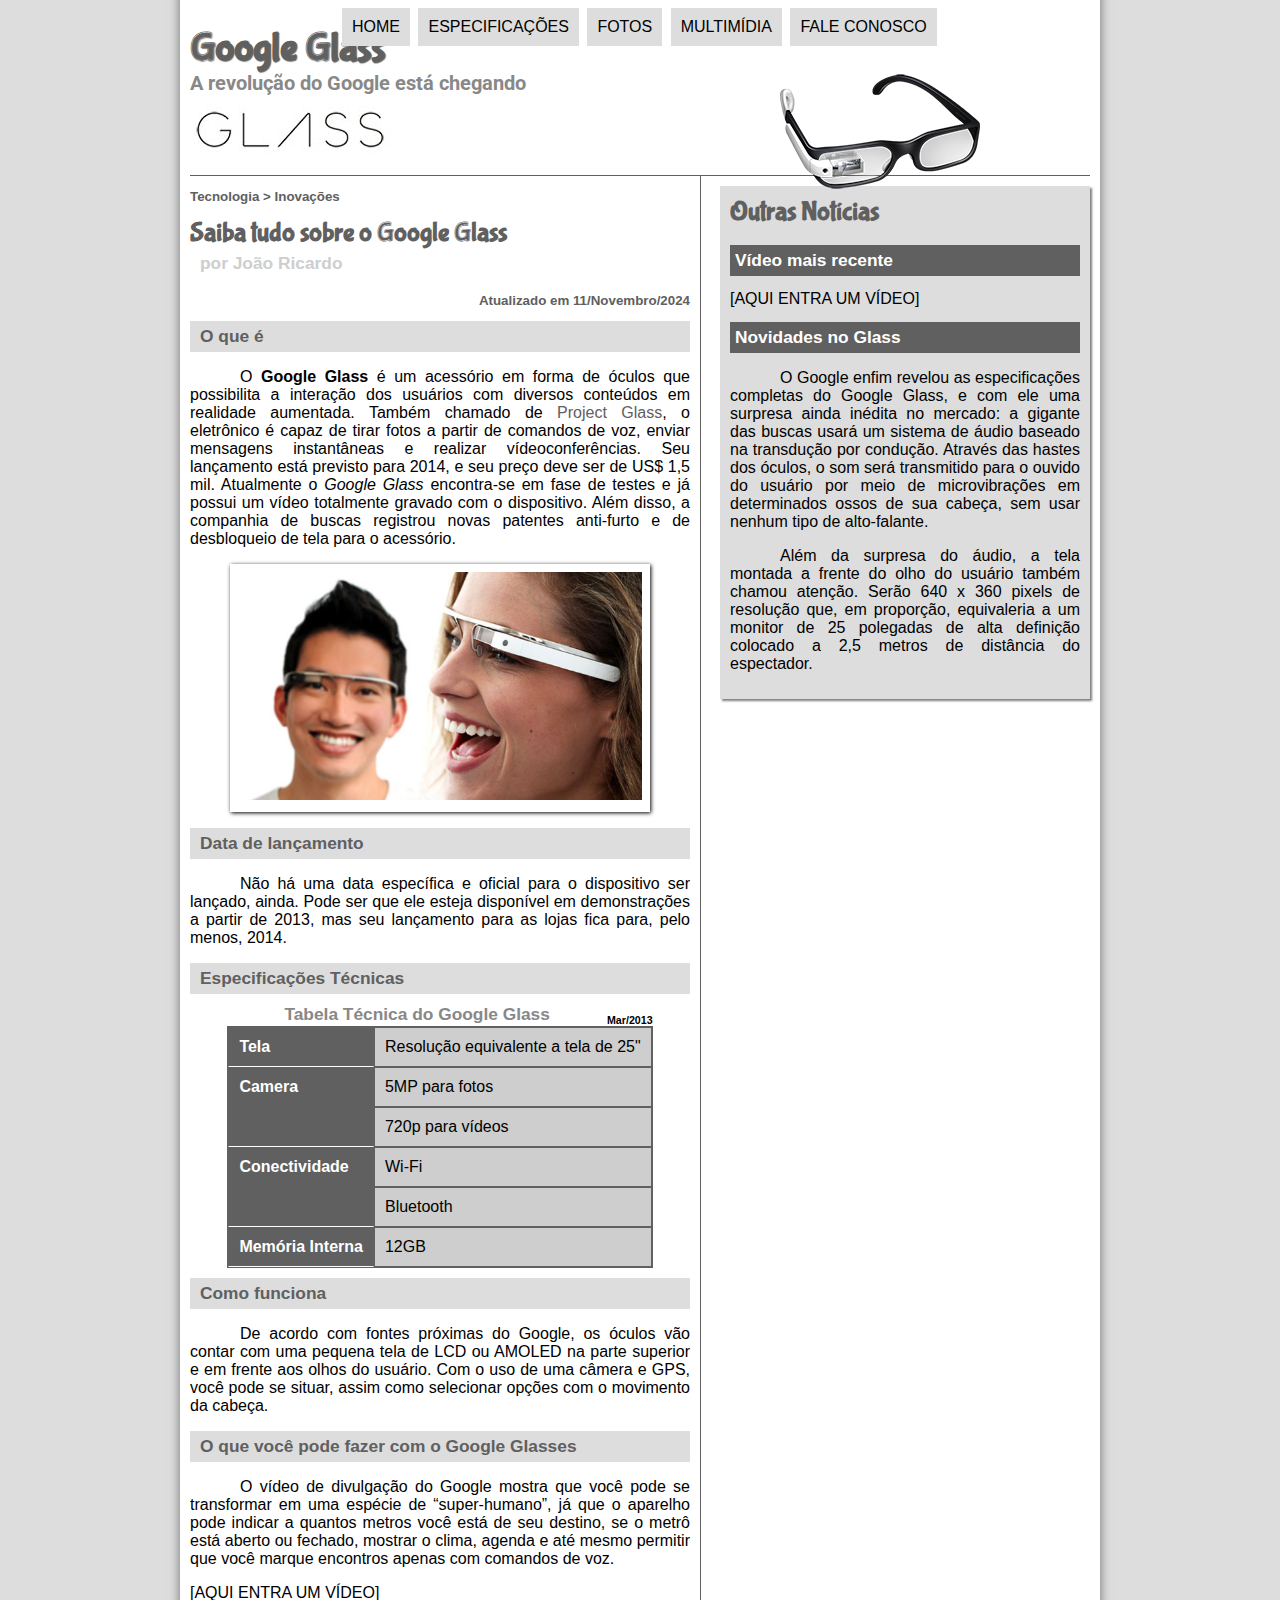
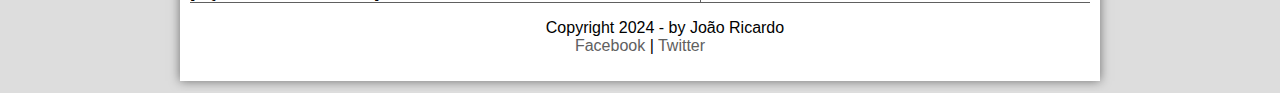
<file: index.html>
<!DOCTYPE html>
<html>
  <head>
    <meta charset="UTF-8" />
    <title>Tudo sobre Google Glass</title>
    <link rel="stylesheet" type="text/css" href="_css/estilo.css" />
  </head>
  <script src="_javascript/funcoes.js"></script>
  <body>
    <div id="interface">
      <header id="cabecalho">
        <hgroup>
          <h1>Google Glass</h1>
          <h2>A revolução do Google está chegando</h2>
        </hgroup>

        <img id="icone" src="_imagens/glass-oculos-preto-peq.png" alt="" />

        <nav id="menu">
          <h1>Menu Principal</h1>
          <ul>
            <li
              onmouseover="mudaFoto('_imagens/home.png')"
              onmouseout="mudaFoto('_imagens/glass-oculos-preto-peq.png')"
            >
              <a href="index.html">Home</a>
            </li>
            <li
              onmouseover="mudaFoto('_imagens/especificacoes.png')"
              onmouseout="mudaFoto('_imagens/glass-oculos-preto-peq.png')"
            >
              <a href="specs.html">Especificações</a>
            </li>
            <li
              onmouseover="mudaFoto('_imagens/fotos.png')"
              onmouseout="mudaFoto('_imagens/glass-oculos-preto-peq.png')"
            >
              <a href="fotos.html">Fotos</a>
            </li>
            <li
              onmouseover="mudaFoto('_imagens/multimidia.png')"
              onmouseout="mudaFoto('_imagens/glass-oculos-preto-peq.png')"
            >
              <a href="multimidia.html">Multimídia</a>
            </li>
            <li
              onmouseover="mudaFoto('_imagens/contato.png')"
              onmouseout="mudaFoto('_imagens/glass-oculos-preto-peq.png')"
            >
              <a href="fale-conosco.html">Fale conosco</a>
            </li>
          </ul>
        </nav>
      </header>

      <section id="corpo">
        <article id="noticiaprincipal">
          <header id="cabecalhoartigo">
            <hgroup>
              <h3>Tecnologia > Inovações</h3>
              <h1>Saiba tudo sobre o Google Glass</h1>
              <h2>por João Ricardo</h2>
              <h3 class="direita">Atualizado em 11/Novembro/2024</h3>
            </hgroup>
          </header>

          <h2>O que é</h2>
          <p>
            O <span style="font-weight: bold">Google Glass</span> é um acessório
            em forma de óculos que possibilita a interação dos usuários com
            diversos conteúdos em realidade aumentada. Também chamado de
            <a href="https://www.google.com/glass/photography/" target="_blank"
              >Project Glass</a
            >, o eletrônico é capaz de tirar fotos a partir de comandos de voz,
            enviar mensagens instantâneas e realizar vídeoconferências. Seu
            lançamento está previsto para 2014, e seu preço deve ser de US$ 1,5
            mil. Atualmente o <em>Google Glass</em> encontra-se em fase de
            testes e já possui um vídeo totalmente gravado com o dispositivo.
            Além disso, a companhia de buscas registrou novas patentes
            anti-furto e de desbloqueio de tela para o acessório.
          </p>

          <figure class="foto-legenda">
            <img src="_imagens/glass-quadro-homem-mulher.jpg" alt="" />
            <figcaption>
              <h3>Google Glass</h3>
              <p>Uma nova maneira de ver o mundo</p>
            </figcaption>
          </figure>

          <h2>Data de lançamento</h2>
          <p>
            Não há uma data específica e oficial para o dispositivo ser lançado,
            ainda. Pode ser que ele esteja disponível em demonstrações a partir
            de 2013, mas seu lançamento para as lojas fica para, pelo menos,
            2014.
          </p>

          <h2>Especificações Técnicas</h2>
          <table id="tabelaspec">
            <caption>
              Tabela Técnica do Google Glass
              <span>Mar/2013</span>
            </caption>

            <tr>
              <td class="ce">Tela</td>
              <td class="cd">Resolução equivalente a tela de 25"</td>
            </tr>
            <tr>
              <td rowspan="2" class="ce">Camera</td>
              <td class="cd">5MP para fotos</td>
            </tr>
            <tr>
              <td class="cd">720p para vídeos</td>
            </tr>
            <tr>
              <td rowspan="2" class="ce">Conectividade</td>
              <td class="cd">Wi-Fi</td>
            </tr>
            <tr>
              <td class="cd">Bluetooth</td>
            </tr>
            <tr>
              <td class="ce">Memória Interna</td>
              <td class="cd">12GB</td>
            </tr>
          </table>

          <h2>Como funciona</h2>
          <p>
            De acordo com fontes próximas do Google, os óculos vão contar com
            uma pequena tela de LCD ou AMOLED na parte superior e em frente aos
            olhos do usuário. Com o uso de uma câmera e GPS, você pode se
            situar, assim como selecionar opções com o movimento da cabeça.
          </p>

          <h2>O que você pode fazer com o Google Glasses</h2>
          <p>
            O vídeo de divulgação do Google mostra que você pode se transformar
            em uma espécie de “super-<wbr />humano”, já que o aparelho pode
            indicar a quantos metros você está de seu destino, se o metrô está
            aberto ou fechado, mostrar o clima, agenda e até mesmo permitir que
            você marque encontros apenas com comandos de voz.
          </p>

          [AQUI ENTRA UM VÍDEO]
        </article>
      </section>
      <aside id="lateral">
        <h1>Outras Notícias</h1>
        <h2>Vídeo mais recente</h2>

        [AQUI ENTRA UM VÍDEO]

        <h2>Novidades no Glass</h2>
        <p>
          O Google enfim revelou as especificações completas do Google Glass, e
          com ele uma surpresa ainda inédita no mercado: a gigante das buscas
          usará um sistema de áudio baseado na transdução por condução. Através
          das hastes dos óculos, o som será transmitido para o ouvido do usuário
          por meio de microvibrações em determinados ossos de sua cabeça, sem
          usar nenhum tipo de alto-falante.
        </p>

        <p>
          Além da surpresa do áudio, a tela montada a frente do olho do usuário
          também chamou atenção. Serão 640 x 360 pixels de resolução que, em
          proporção, equivaleria a um monitor de 25 polegadas de alta definição
          colocado a 2,5 metros de distância do espectador.
        </p>
      </aside>

      <footer id="rodape">
        <p>
          Copyright 2024 - by João Ricardo <br />
          <a href="http:facebook.com" target="_blank">Facebook</a> |
          <a href="http:Twitter.com" target="_blank">Twitter</a>
        </p>
      </footer>
    </div>
  </body>
</html>
</file>
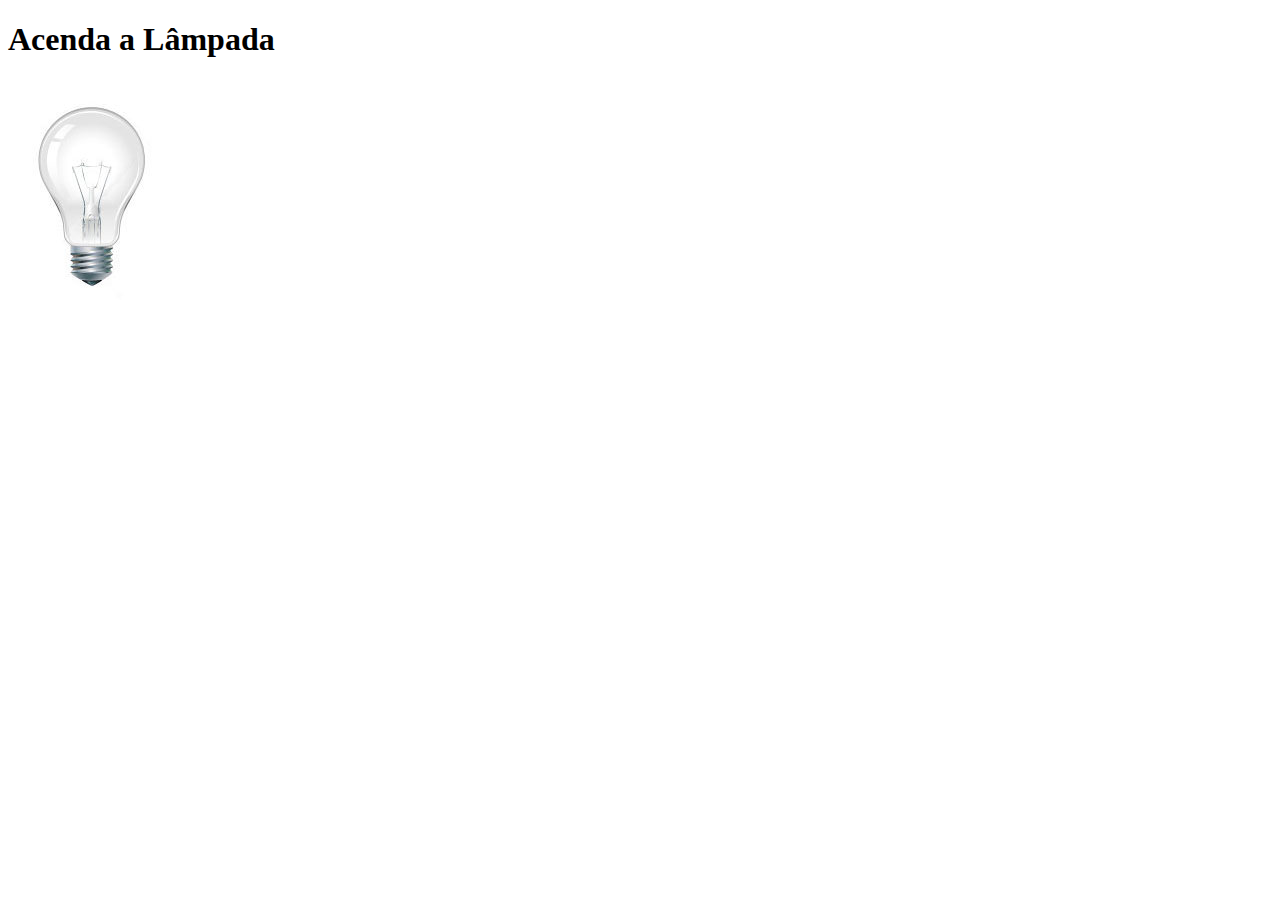
<file: aula2DeJavaScript.html>
<!DOCTYPE html>
<html lang="en">
  <head>
    <meta charset="UTF-8" />
    <meta name="viewport" content="width=device-width, initial-scale=1.0" />
    <title>Testando JavaScrpit</title>
    <script>
      function acendeLampada() {
        document.getElementById("lam").src = "_imagens/lampada-acesa.jpg";
      }

      function apagaLampada() {
        document.getElementById("lam").src = "_imagens/lampada-apagada.jpg";
      }

      function quebraLampada() {
        document.getElementById("lam").src = "_imagens/lampada-quebrada.jpg";
      }
    </script>
  </head>
  <body>
    <h1>Acenda a Lâmpada</h1>
    <img
      src="_imagens/lampada-apagada.jpg"
      id="lam"
      onmousemove="acendeLampada()"
      onmouseout="apagaLampada()"
      onclick="quebraLampada()"
    />
  </body>
</html>
</file>
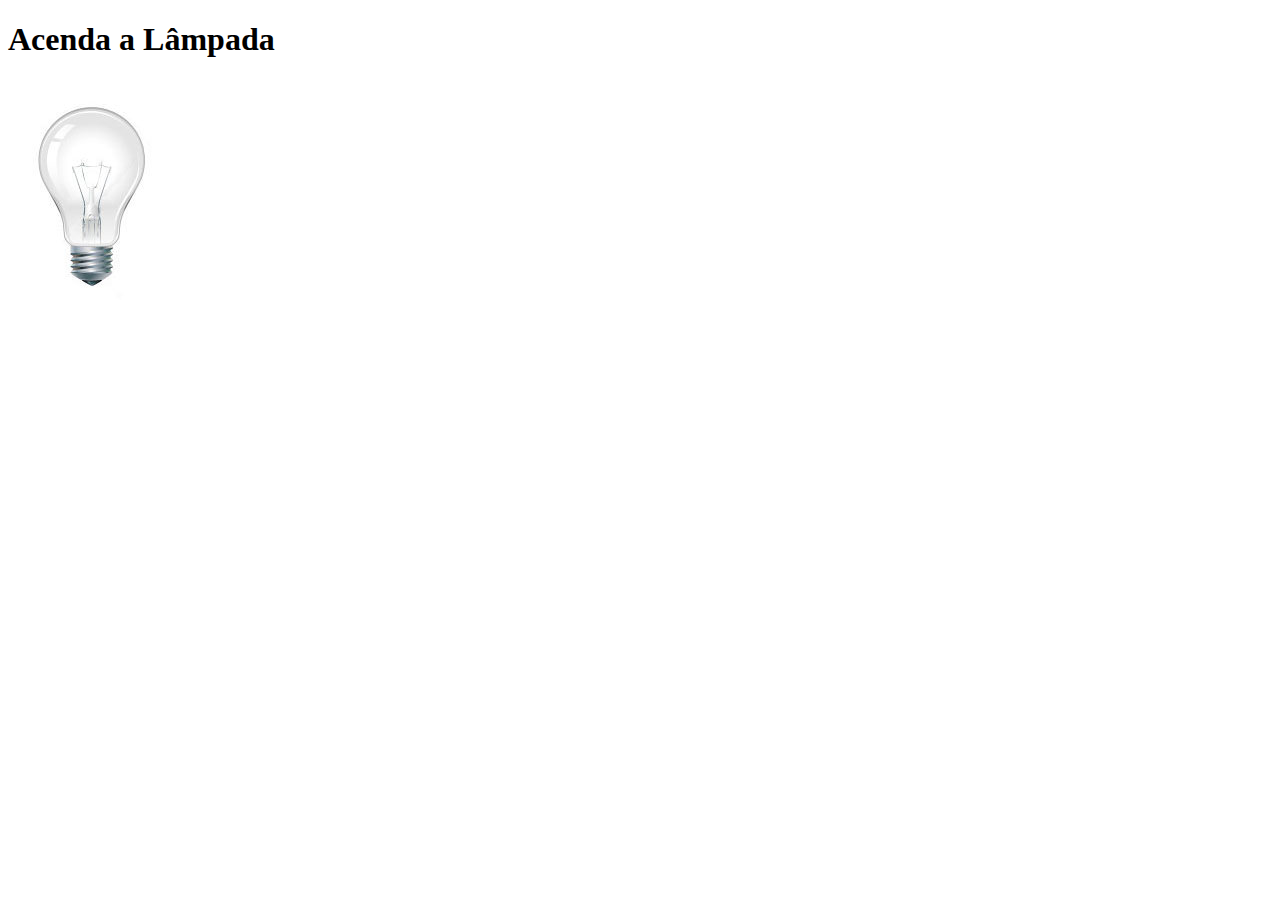
<file: aula3DeJavaScript.html>
<!DOCTYPE html>
<html lang="en">
  <head>
    <meta charset="UTF-8" />
    <meta name="viewport" content="width=device-width, initial-scale=1.0" />
    <title>Testando JavaScrpit</title>
    <script>
      var quebrada = false;
      function mudaLampada(tipo) {
        if (!quebrada) {
          document.getElementById("lam").src = "_imagens/" + tipo + ".jpg";
          if (tipo == "lampada-quebrada") {
            quebrada = true;
          }
        }
      }
    </script>
  </head>
  <body>
    <h1>Acenda a Lâmpada</h1>
    <img
      src="_imagens/lampada-apagada.jpg"
      id="lam"
      onmousemove="mudaLampada('lampada-acesa')"
      onmouseout="mudaLampada('lampada-apagada')"
      onclick="mudaLampada('lampada-quebrada')"
    />
  </body>
</html>
</file>
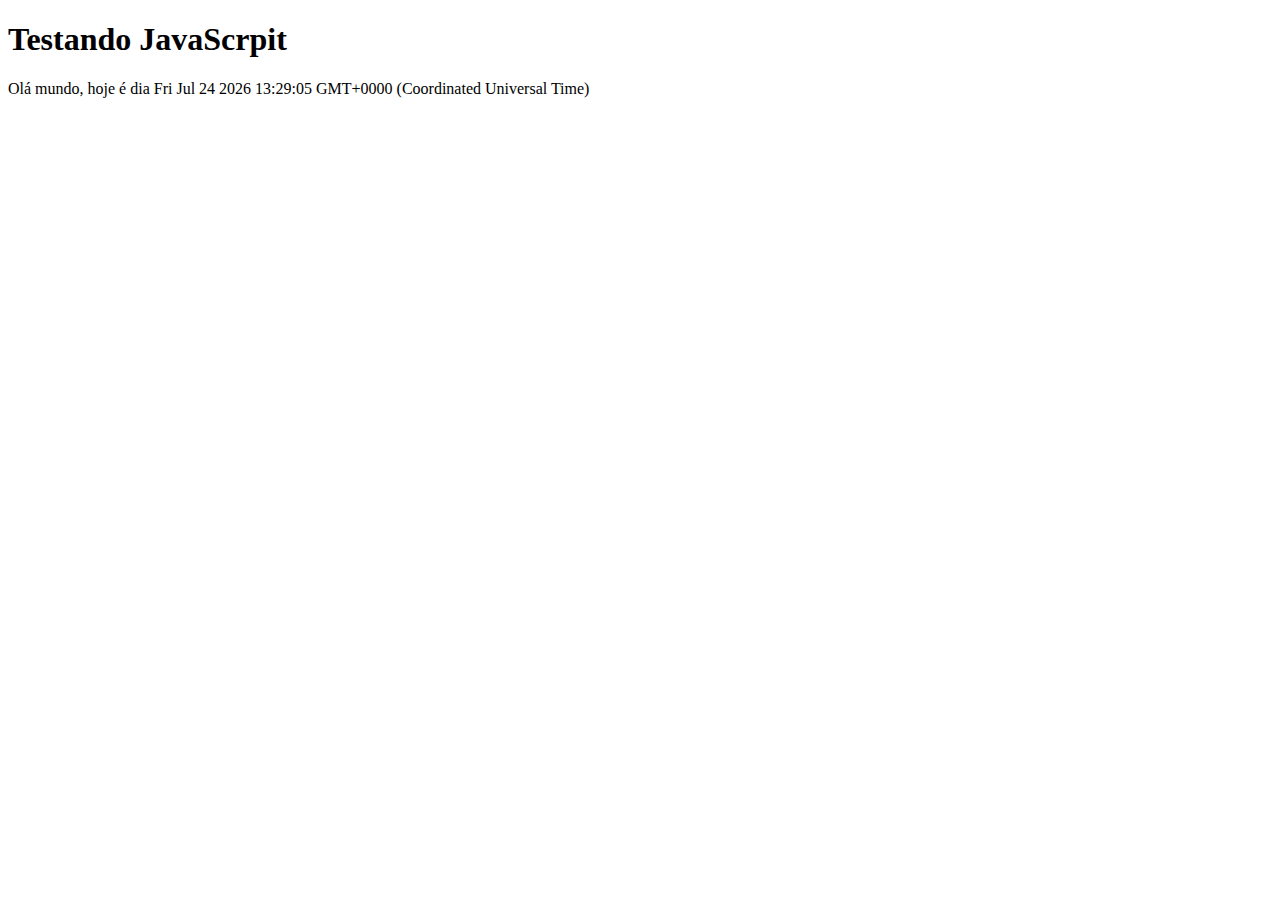
<file: aulaDeJavaScript.html>
<!DOCTYPE html>
<html lang="en">
  <head>
    <meta charset="UTF-8" />
    <meta name="viewport" content="width=device-width, initial-scale=1.0" />
    <title>Document</title>
  </head>
  <body>
    <h1>Testando JavaScrpit</h1>
    <script>
        document.write("Olá mundo, hoje é dia " + Date());
    </script>
  </body>
</html>
</file>
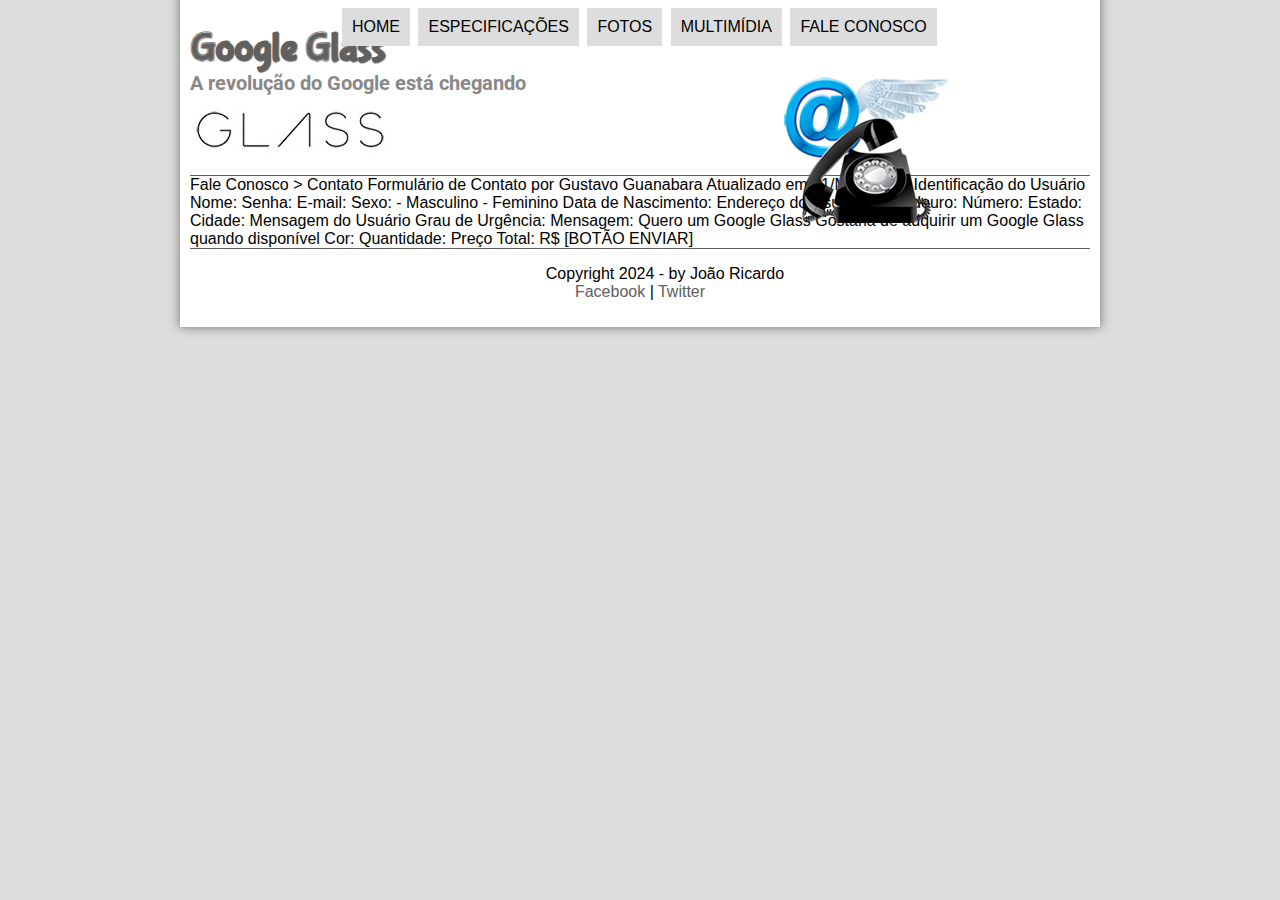
<file: fale-conosco.html>
<!DOCTYPE html>
<html>
  <head>
    <meta charset="UTF-8" />
    <title>Tudo sobre Google Glass</title>
    <link rel="stylesheet" type="text/css" href="_css/estilo.css" />
  </head>
  <script src="_javascript/funcoes.js"></script>
  <body>
    <div id="interface">
      <header id="cabecalho">
        <hgroup>
          <h1>Google Glass</h1>
          <h2>A revolução do Google está chegando</h2>
        </hgroup>

        <img id="icone" src="_imagens/contato.png" alt="" />

        <nav id="menu">
          <h1>Menu Principal</h1>
          <ul>
            <li
              onmouseover="mudaFoto('_imagens/home.png')"
              onmouseout="mudaFoto('_imagens/contato.png')"
            >
              <a href="index.html">Home</a>
            </li>
            <li
              onmouseover="mudaFoto('_imagens/especificacoes.png')"
              onmouseout="mudaFoto('_imagens/contato.png')"
            >
              <a href="specs.html">Especificações</a>
            </li>
            <li
              onmouseover="mudaFoto('_imagens/fotos.png')"
              onmouseout="mudaFoto('_imagens/contato.png')"
            >
              <a href="fotos.html">Fotos</a>
            </li>
            <li
              onmouseover="mudaFoto('_imagens/multimidia.png')"
              onmouseout="mudaFoto('_imagens/contato.png')"
            >
              <a href="multimidia.html">Multimídia</a>
            </li>
            <li
              onmouseover="mudaFoto('_imagens/contato.png')"
              onmouseout="mudaFoto('_imagens/contato.png')"
            >
              <a href="fale-conosco.html">Fale conosco</a>
            </li>
          </ul>
        </nav>
      </header>

Fale Conosco > Contato
Formulário de Contato
por Gustavo Guanabara
Atualizado em 01/Maio/2013

Identificação do Usuário
    Nome:
    Senha:
    E-mail:
    Sexo:
        - Masculino
        - Feminino
    Data de Nascimento:

Endereço do Usuário
    Logradouro:
    Número:
    Estado:
    Cidade:

Mensagem do Usuário
    Grau de Urgência:
    Mensagem:

Quero um Google Glass
    Gostaria de adquirir um Google Glass quando disponível
    Cor:
    Quantidade:
    Preço Total: R$


[BOTÃO ENVIAR]

<footer id="rodape">
    <p>
      Copyright 2024 - by João Ricardo <br />
      <a href="http:facebook.com" target="_blank">Facebook</a> |
      <a href="http:Twitter.com" target="_blank">Twitter</a>
    </p>
  </footer>
</div>
</body>
</html>
</file>
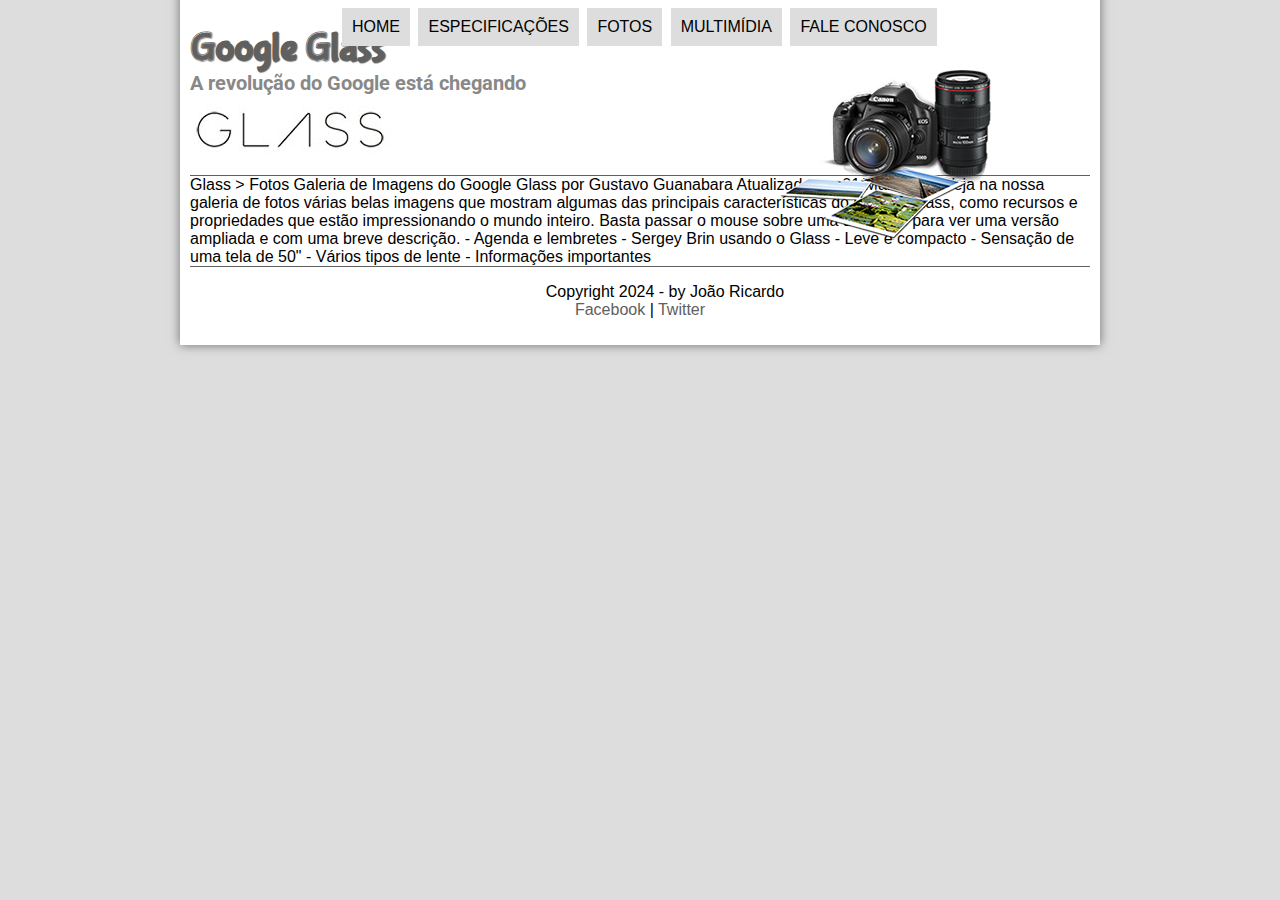
<file: fotos.html>
<!DOCTYPE html>
<html>
  <head>
    <meta charset="UTF-8" />
    <title>Tudo sobre Google Glass</title>
    <link rel="stylesheet" type="text/css" href="_css/estilo.css" />
  </head>
  <script src="_javascript/funcoes.js"></script>
  <body>
    <div id="interface">
      <header id="cabecalho">
        <hgroup>
          <h1>Google Glass</h1>
          <h2>A revolução do Google está chegando</h2>
        </hgroup>

        <img id="icone" src="_imagens/fotos.png" alt="" />

        <nav id="menu">
          <h1>Menu Principal</h1>
          <ul>
            <li
              onmouseover="mudaFoto('_imagens/home.png')"
              onmouseout="mudaFoto('_imagens/fotos.png')"
            >
              <a href="index.html">Home</a>
            </li>
            <li
              onmouseover="mudaFoto('_imagens/especificacoes.png')"
              onmouseout="mudaFoto('_imagens/fotos.png')"
            >
              <a href="specs.html">Especificações</a>
            </li>
            <li
              onmouseover="mudaFoto('_imagens/fotos.png')"
              onmouseout="mudaFoto('_imagens/fotos.png')"
            >
              <a href="fotos.html">Fotos</a>
            </li>
            <li
              onmouseover="mudaFoto('_imagens/multimidia.png')"
              onmouseout="mudaFoto('_imagens/fotos.png')"
            >
              <a href="multimidia.html">Multimídia</a>
            </li>
            <li
              onmouseover="mudaFoto('_imagens/contato.png')"
              onmouseout="mudaFoto('_imagens/fotos.png')"
            >
              <a href="fale-conosco.html">Fale conosco</a>
            </li>
          </ul>
        </nav>
      </header>

Glass > Fotos
Galeria de Imagens do Google Glass
por Gustavo Guanabara
Atualizado em 01/Maio/2013

Veja na nossa galeria de fotos várias belas imagens que mostram algumas das principais características do Google Glass, como recursos e propriedades que estão impressionando o mundo inteiro. Basta passar o mouse sobre uma das fotos para ver uma versão ampliada e com uma breve descrição.

- Agenda e lembretes
- Sergey Brin usando o Glass
- Leve e compacto
- Sensação de uma tela de 50"
- Vários tipos de lente
- Informações importantes

<footer id="rodape">
    <p>
      Copyright 2024 - by João Ricardo <br />
      <a href="http:facebook.com" target="_blank">Facebook</a> |
      <a href="http:Twitter.com" target="_blank">Twitter</a>
    </p>
  </footer>
</div>
</body>
</html>
</file>
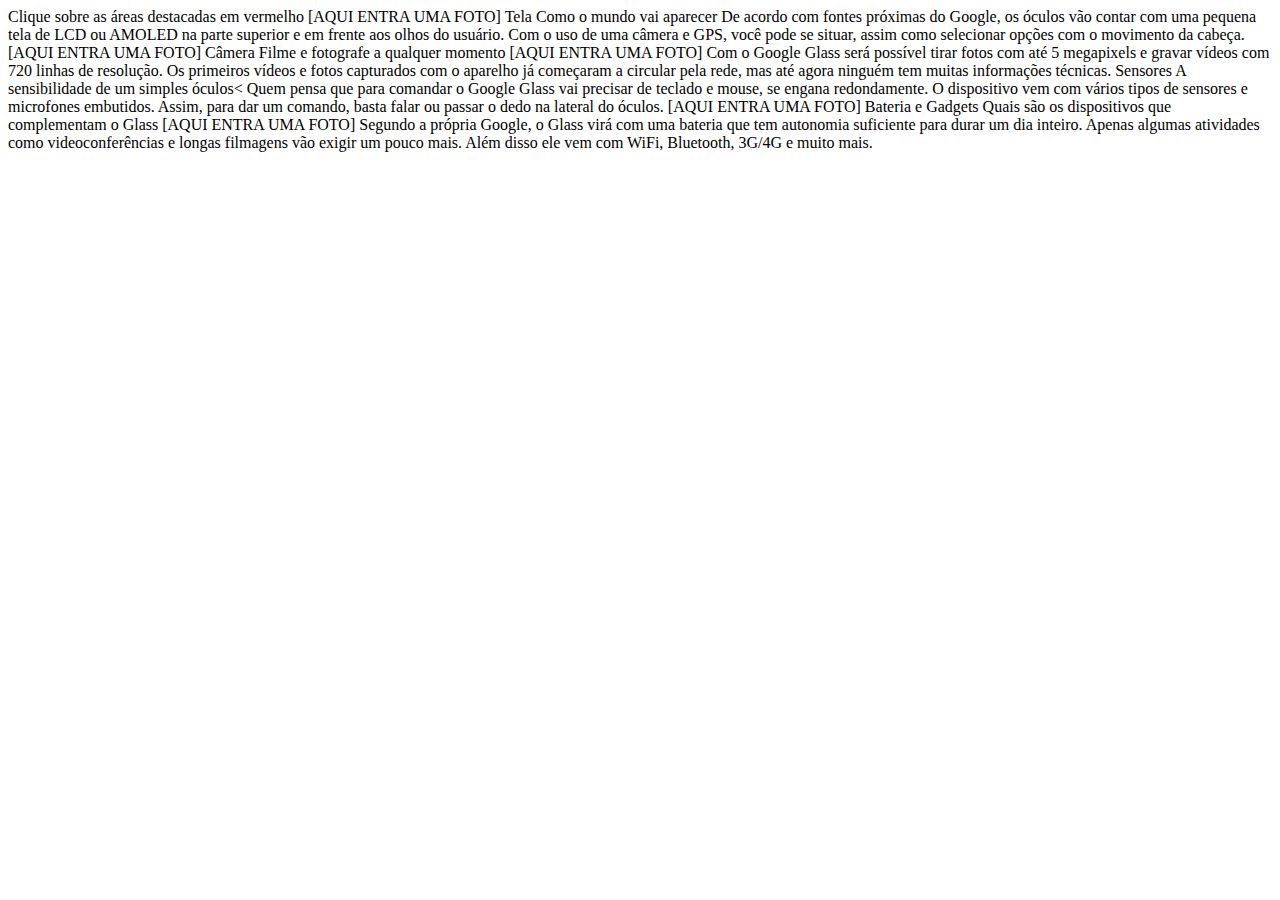
<file: google-glass.html>
<!DOCTYPE html>
<html lang="en">
<head>
    <meta charset="UTF-8">
    <meta name="viewport" content="width=device-width, initial-scale=1.0">
    <title>Document</title>
</head>
<body>
    
Clique sobre as áreas destacadas em vermelho
[AQUI ENTRA UMA FOTO]

Tela
Como o mundo vai aparecer
De acordo com fontes próximas do Google, os óculos vão contar com uma pequena tela de LCD ou AMOLED na parte superior e em frente aos olhos do usuário. Com o uso de uma câmera e GPS, você pode se situar, assim como selecionar opções com o movimento da cabeça.
[AQUI ENTRA UMA FOTO]

Câmera
Filme e fotografe a qualquer momento
[AQUI ENTRA UMA FOTO]
Com o Google Glass será possível tirar fotos com até 5 megapixels e gravar vídeos com 720 linhas de resolução. Os primeiros vídeos e fotos capturados com o aparelho já começaram a circular pela rede, mas até agora ninguém tem muitas informações técnicas.

Sensores
A sensibilidade de um simples óculos<
Quem pensa que para comandar o Google Glass vai precisar de teclado e mouse, se engana redondamente. O dispositivo vem com vários tipos de sensores e microfones embutidos. Assim, para dar um comando, basta falar ou passar o dedo na lateral do óculos.
[AQUI ENTRA UMA FOTO]

Bateria e Gadgets
Quais são os dispositivos que complementam o Glass
[AQUI ENTRA UMA FOTO]
Segundo a própria Google, o Glass virá com uma bateria que tem autonomia suficiente para durar um dia inteiro. Apenas algumas atividades como videoconferências e longas filmagens vão exigir um pouco mais. Além disso ele vem com WiFi, Bluetooth, 3G/4G e muito mais.
</body>
</html>
</file>
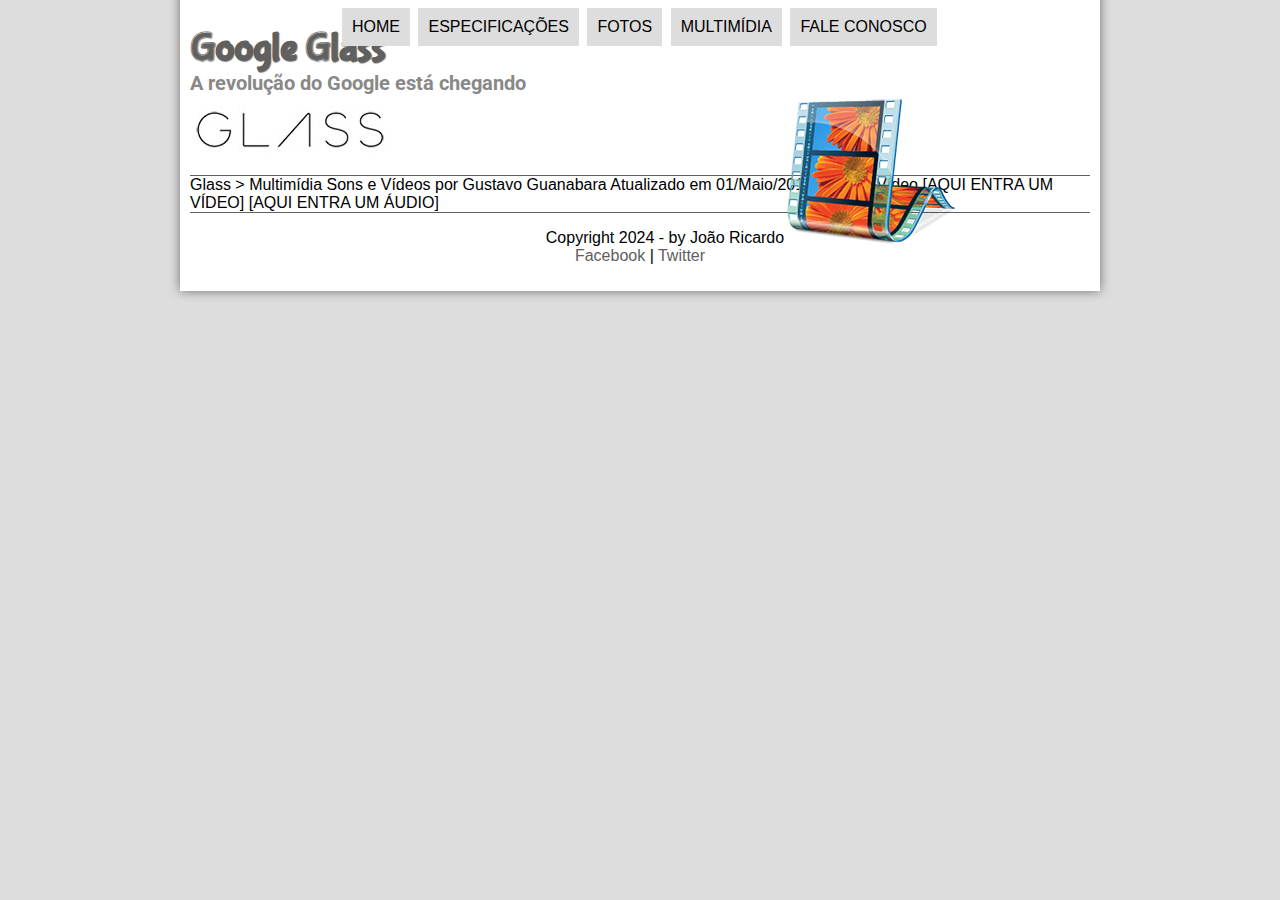
<file: multimidia.html>
<!DOCTYPE html>
<html>
  <head>
    <meta charset="UTF-8" />
    <title>Tudo sobre Google Glass</title>
    <link rel="stylesheet" type="text/css" href="_css/estilo.css" />
  </head>
  <script src="_javascript/funcoes.js"></script>
  <body>
    <div id="interface">
      <header id="cabecalho">
        <hgroup>
          <h1>Google Glass</h1>
          <h2>A revolução do Google está chegando</h2>
        </hgroup>

        <img id="icone" src="_imagens/multimidia.png" alt="" />

        <nav id="menu">
          <h1>Menu Principal</h1>
          <ul>
            <li
              onmouseover="mudaFoto('_imagens/home.png')"
              onmouseout="mudaFoto('_imagens/multimidia.png')"
            >
              <a href="index.html">Home</a>
            </li>
            <li
              onmouseover="mudaFoto('_imagens/especificacoes.png')"
              onmouseout="mudaFoto('_imagens/multimidia.png')"
            >
              <a href="specs.html">Especificações</a>
            </li>
            <li
              onmouseover="mudaFoto('_imagens/fotos.png')"
              onmouseout="mudaFoto('_imagens/multimidia.png')"
            >
              <a href="fotos.html">Fotos</a>
            </li>
            <li
              onmouseover="mudaFoto('_imagens/multimidia.png')"
              onmouseout="mudaFoto('_imagens/multimidia.png')"
            >
              <a href="multimidia.html">Multimídia</a>
            </li>
            <li
              onmouseover="mudaFoto('_imagens/contato.png')"
              onmouseout="mudaFoto('_imagens/multimidia.png')"
            >
              <a href="fale-conosco.html">Fale conosco</a>
            </li>
          </ul>
        </nav>
      </header>
Glass > Multimídia
Sons e Vídeos
por Gustavo Guanabara
Atualizado em 01/Maio/2013


Áudio e Vídeo

[AQUI ENTRA UM VÍDEO]
[AQUI ENTRA UM ÁUDIO]

<footer id="rodape">
    <p>
      Copyright 2024 - by João Ricardo <br />
      <a href="http:facebook.com" target="_blank">Facebook</a> |
      <a href="http:Twitter.com" target="_blank">Twitter</a>
    </p>
  </footer>
</div>
</body>
</html>
</file>
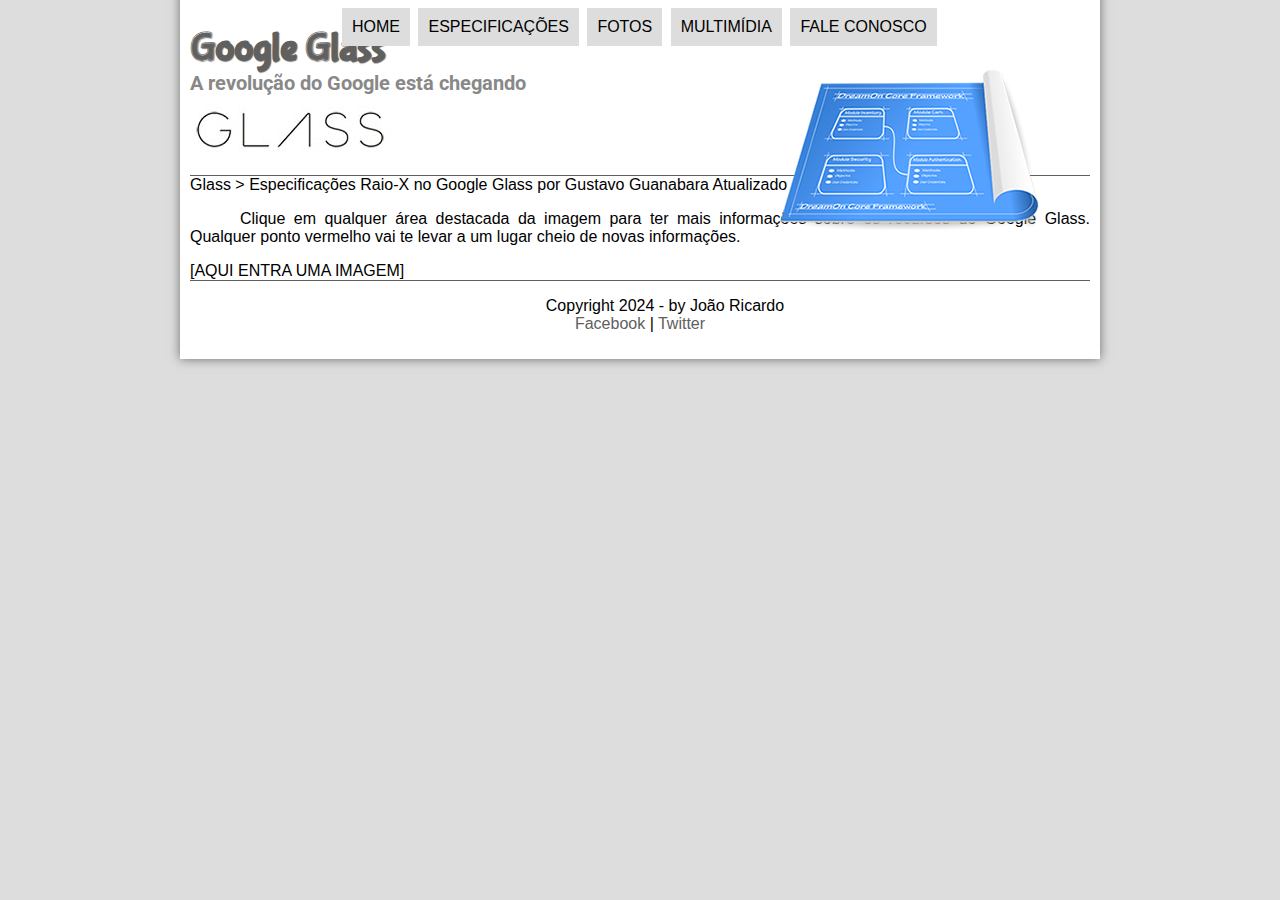
<file: specs.html>
<!DOCTYPE html>
<html>
  <head>
    <meta charset="UTF-8" />
    <title>Tudo sobre Google Glass</title>
    <link rel="stylesheet" type="text/css" href="_css/estilo.css" />
  </head>
  <script src="_javascript/funcoes.js"></script>
  <body>
    <div id="interface">
      <header id="cabecalho">
        <hgroup>
          <h1>Google Glass</h1>
          <h2>A revolução do Google está chegando</h2>
        </hgroup>

        <img id="icone" src="_imagens/especificacoes.png" alt="" />

        <nav id="menu">
          <h1>Menu Principal</h1>
          <ul>
            <li
              onmouseover="mudaFoto('_imagens/home.png')"
              onmouseout="mudaFoto('_imagens/especificacoes.png')"
            >
              <a href="index.html">Home</a>
            </li>
            <li
              onmouseover="mudaFoto('_imagens/especificacoes.png')"
              onmouseout="mudaFoto('_imagens/especificacoes.png')"
            >
              <a href="specs.html">Especificações</a>
            </li>
            <li
              onmouseover="mudaFoto('_imagens/fotos.png')"
              onmouseout="mudaFoto('_imagens/especificacoes.png')"
            >
              <a href="fotos.html">Fotos</a>
            </li>
            <li
              onmouseover="mudaFoto('_imagens/multimidia.png')"
              onmouseout="mudaFoto('_imagens/especificacoes.png')"
            >
              <a href="multimidia.html">Multimídia</a>
            </li>
            <li
              onmouseover="mudaFoto('_imagens/contato.png')"
              onmouseout="mudaFoto('_imagens/especificacoes.png')"
            >
              <a href="fale-conosco.html">Fale conosco</a>
            </li>
          </ul>
        </nav>
      </header>

Glass > Especificações
Raio-X no Google Glass
por Gustavo Guanabara
Atualizado em 01/Maio/2013

<p>Clique em qualquer área destacada da imagem para ter mais informações sobre os recursos do Google Glass. Qualquer ponto vermelho vai te levar a um lugar cheio de novas informações.</p>

[AQUI ENTRA UMA IMAGEM]

<footer id="rodape">
    <p>
      Copyright 2024 - by João Ricardo <br />
      <a href="http:facebook.com" target="_blank">Facebook</a> |
      <a href="http:Twitter.com" target="_blank">Twitter</a>
    </p>
  </footer>
</div>
</body>
</html>
</file>
<file: _css/estilo.css>
@charset "UTF-8";

@import url("https://fonts.googleapis.com/css2?family=Roboto&display=swap");
@font-face {
  font-family: "fontLogo";
  src: url(../_fonts/bubblegum-sans-regular.otf);
}

body {
  font-family: Arial, Helvetica, sans-serif;
  background-color: #ddd;
  color: rgba (0, 0, 0, 1);
}

div#interface {
  width: 900px;
  background-color: white;
  margin: -20px auto 10px auto;
  box-shadow: 0px 0px 10px rgba(0, 0, 0, 0.5);
  padding: 10px;
}

p {
  text-align: justify;
  text-indent: 50px;
}

a {
  color: #606060;
  text-decoration: none;
}

a:hover{
  text-decoration: underline;
}

header#cabecalho {
  border-bottom: 1px #606060 solid;
  height: 150px;
  background: url(../_imagens/glass-logo-peq.jpg) no-repeat 0px 80%;
}

header#cabecalho img#icone {
  position: absolute;
  left: 780px;
  top: 70px;
}

header#cabecalho h1 {
  font-family: fontLogo, sans-serif;
  font-size: 30pt;
  color: #606060;
  text-shadow: 1px 1px 1px rgba(0, 0, 0, 0.6);
  padding: 0px;
  margin-bottom: 0px;
}

header#cabecalho h2 {
  font-family: "Roboto", sans-serif;
  color: #888;
  font-size: 15pt;
  padding: 0px;
  margin-top: 0px;
}

/* Formatação de imagens com legendas */

figure.foto-legenda {
  position: relative;
  border: 8px solid white;
  box-shadow: 1px 1px 4px black;
}

figure.foto-legenda img {
  width: 100%;
  height: 100%;
}

figure.foto-legenda figcaption {
  opacity: 0;
  position: absolute;
  top: 0px;
  background-color: rgba(0, 0, 0, 0.4);
  color: white;
  width: 100%;
  height: 100%;
  padding: 10px;
  box-sizing: border-box;
  transition: 1s;
}

figure.foto-legenda:hover figcaption {
  opacity: 1;
}

/* Formatação do Menu */
nav#menu {
  display: block;
}

nav#menu ul {
  list-style: none;
  text-transform: uppercase;
  position: absolute;
  top: -10px;
  left: 300px;
}

nav#menu li {
  display: inline-block;
  background-color: #ddd;
  padding: 10px;
  margin: 2px;
  transition: 1s;
}

nav#menu li:hover {
  background-color: #606060;
}

nav#menu h1 {
  display: none;
}

nav#menu a {
  color: #000;
  text-decoration: none;
}

nav#menu a:hover {
  color: #fff;
}

section#corpo {
  display: block;
  width: 500px;
  float: left;
  border-right: 1px solid #606060;
  padding-right: 10px;
}

article#noticiaprincipal h2 {
  font-size: 13pt;
  color: #606060;
  background-color: #dddddd;
  padding: 5px 0px 5px 10px;
  margin: 10px 0px 10px 0px;
}

header#cabecalhoartigo h1 {
  font-family: fontLogo, sans-serif;
  font-size: 20pt;
  color: #606060;
  margin-bottom: 0px;
  margin-top: 0px;
}

.direita {
  text-align: right;
}

header#cabecalhoartigo h2 {
  font-size: 13pt;
  color: #cecece;
  background-color: #fff;
  margin: 0px;
}

header#cabecalhoartigo h3 {
  font-size: 10pt;
  color: #606060;

}

table#tabelaspec {
  border: 1px solid #606060;
  border-spacing: 0px;
  margin-left: auto;
  margin-right: auto;
}

table#tabelaspec td {
  border: 1px solid #606060;
  padding: 10px;
  text-align: left;
  vertical-align: middle;
}

table#tabelaspec td.ce {
  color: #fff;
  background-color: #606060;
  /*text-align: right;*/
  vertical-align: top;
  font-weight: bold;
  border-bottom: 1px solid #fff;
}

table#tabelaspec td.cd {
  background-color: #cecece;
}

table#tabelaspec caption {
  color: #888888;
  font-size: 13pt;
  font-weight: bolder;
}

table#tabelaspec caption span {
  display: block;
  float: right;
  color: #000;
  font-size: 8pt;
  margin-top: 10px;
}

aside#lateral {
  display: block;
  width: 350px;
  float: right;
  background-color: #dddddd;
  padding: 10px;
  margin-top: 10px;
  box-shadow: 2px 2px 2px rgba(0, 0, 0, 0.5);
}

aside#lateral h1{
  font-family: fontLogo, sans-serif;
  font-size: 20pt;
  color: #606060;
  margin-top: 0px;
}

aside#lateral h2{
  background-color: #606060;
  font-size: 13pt;
  color: #fff;
  padding: 5px;
}

footer#rodape {
  clear: both;
  border-top: 1px solid #606060;
}

footer#rodape p {
  text-align: center;
}
</file>
